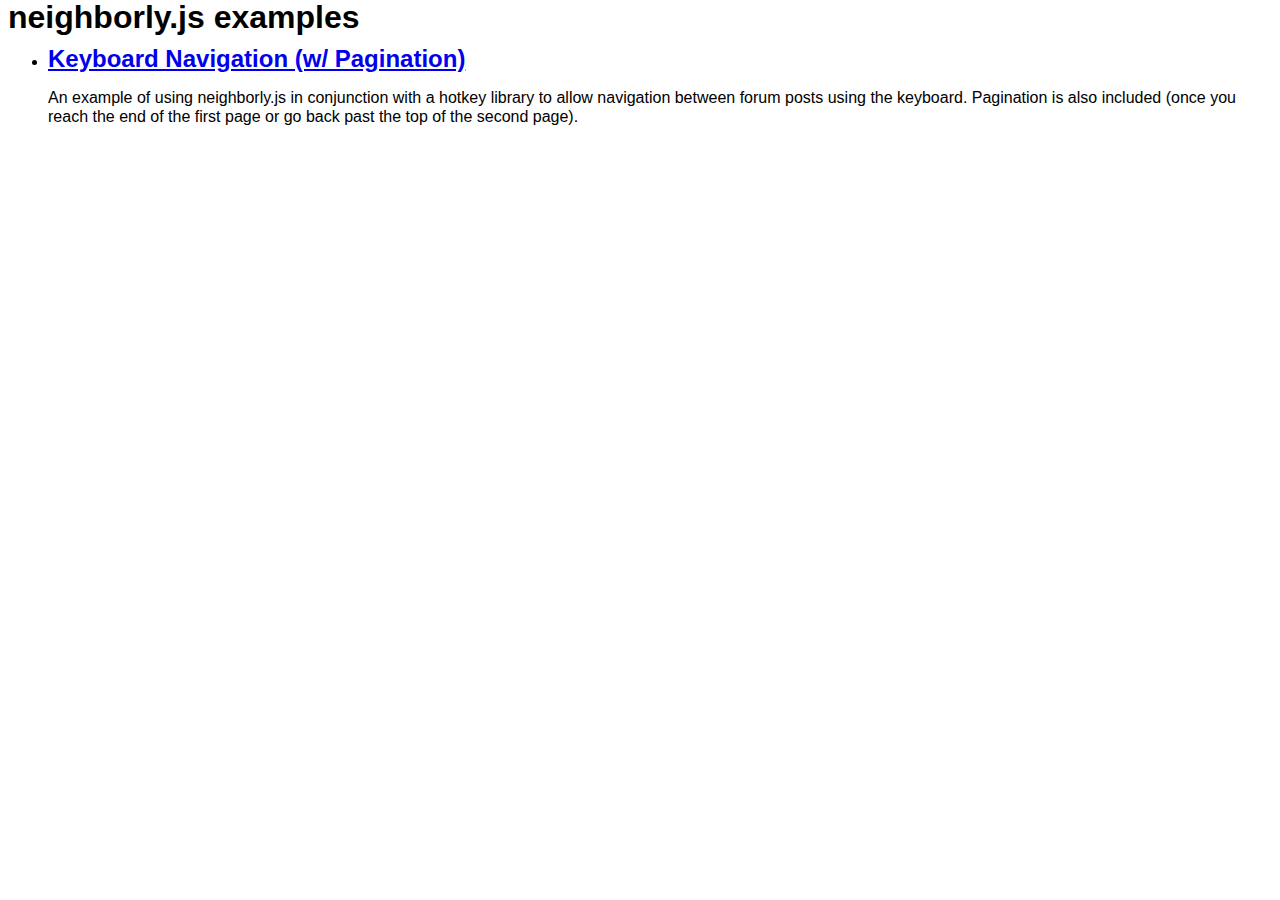
<file: examples/index.html>
<html>
  <head>
    <script src="../neighborly.prototype.js"></script>
    <link rel="stylesheet" href="examples.css" type="text/css" media="screen" />
    <title>neighborly.js examples</title>
  </head>

  <body>
    <h1>neighborly.js examples</h1>
    <ul>
      <li>
        <h2><a href="keyboard_pagination/keyboard_example_1.html">Keyboard Navigation (w/ Pagination)</a></h2>
        <p>An example of using neighborly.js in conjunction with a hotkey library to allow navigation between forum posts using the keyboard.  Pagination is also included (once you reach the end of the first page or go back past the top of the second page).</p>
      </li>
    </ul>
  </body>
</html>
</file>
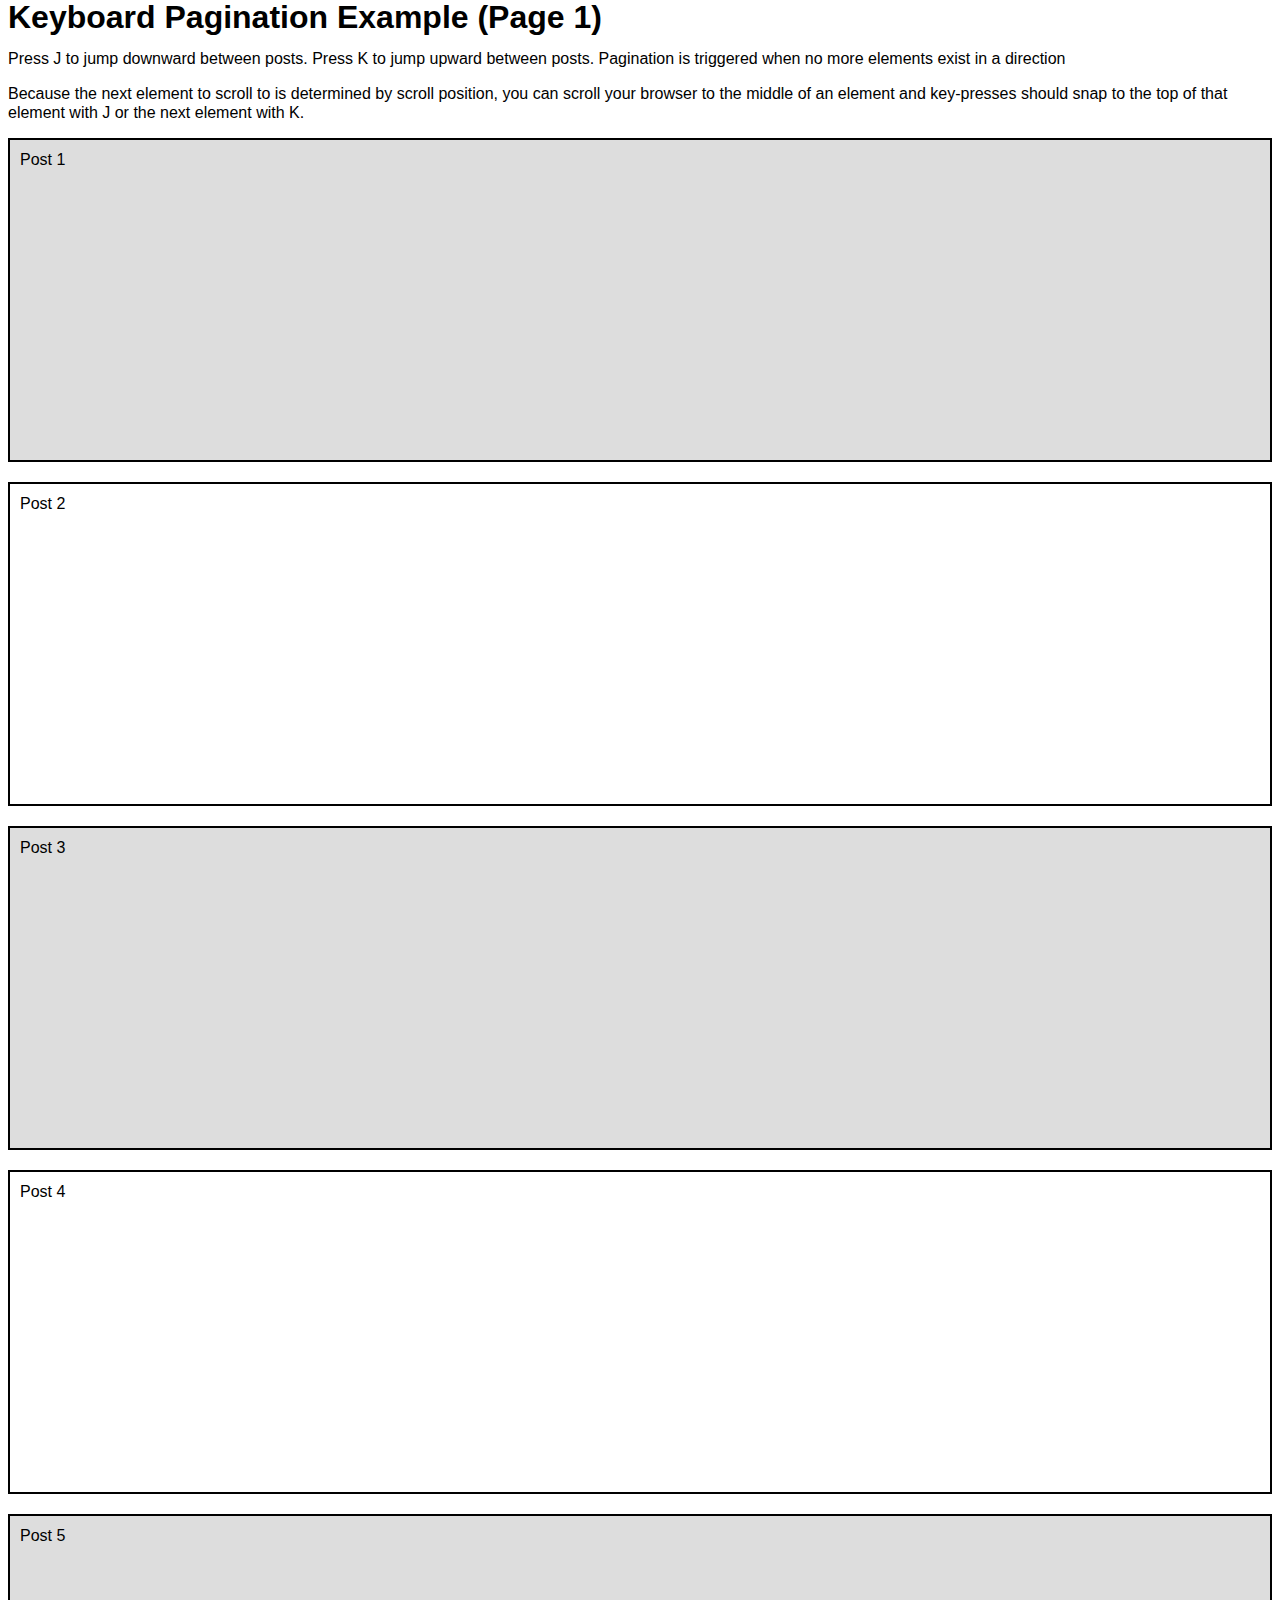
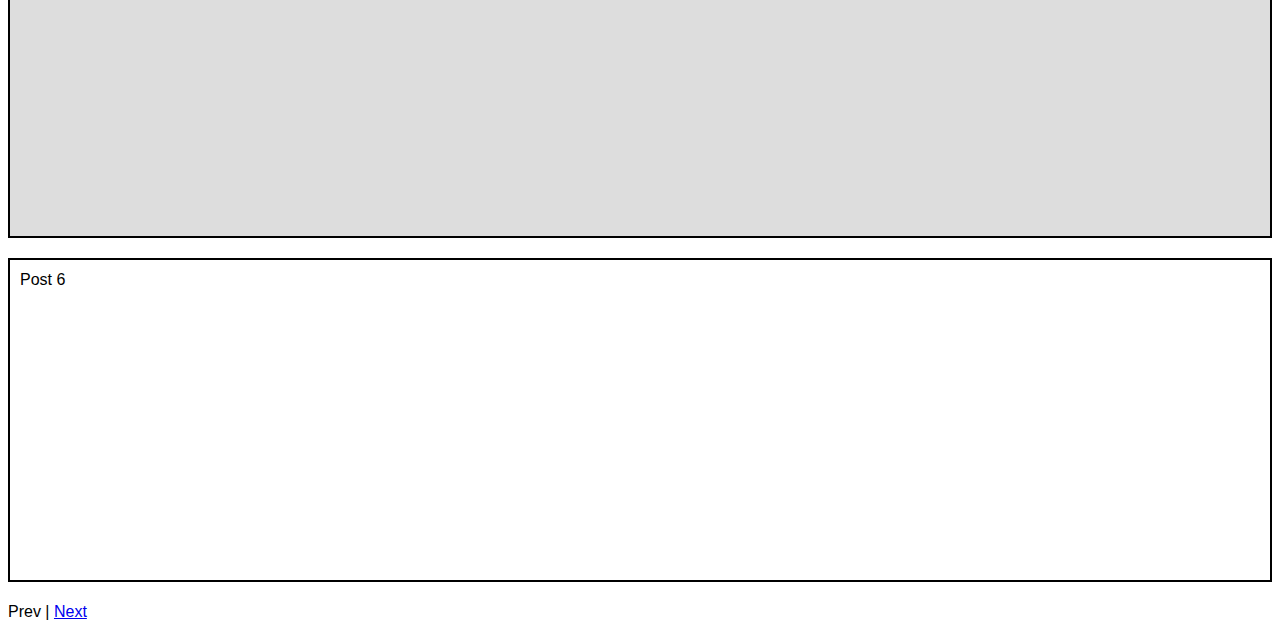
<file: examples/keyboard_pagination/keyboard_example_1.html>
<html>
  <head>
    <script src="http://prototypejs.org/assets/2009/8/31/prototype.js"></script>
    <script src="http://github.com/syntacticx/livepipe-ui/raw/master/src/livepipe.js"></script>
    <script src="http://github.com/syntacticx/livepipe-ui/raw/master/src/hotkey.js"></script>
    <script src="../../neighborly.prototype.js"></script>
    <script src="pagination.js"></script>
    <link rel="stylesheet" href="../examples.css" type="text/css" media="screen" />
    <title>Keyboard Pagination Example (Page 1)</title>
  </head>

  <body>
    <h1>Keyboard Pagination Example (Page 1)</h1>
    <p>Press J to jump downward between posts.  Press K to jump upward between posts.  Pagination is triggered when no more elements exist in a direction</p>
    <p>Because the next element to scroll to is determined by scroll position, you can scroll your browser to the middle of an element and key-presses should snap to the top of that element with J or the next element with K.</p>

    <div class="post odd">Post 1</div>
    <div class="post">Post 2</div>
    <div class="post odd">Post 3</div>
    <div class="post">Post 4</div>
    <div class="post odd">Post 5</div>
    <div class="post">Post 6</div>
    <div id="pagination">
      Prev
        |
      <a href="keyboard_example_2.html" id="next-page">Next</a>
    </div>
  </body>
</html>
</file>
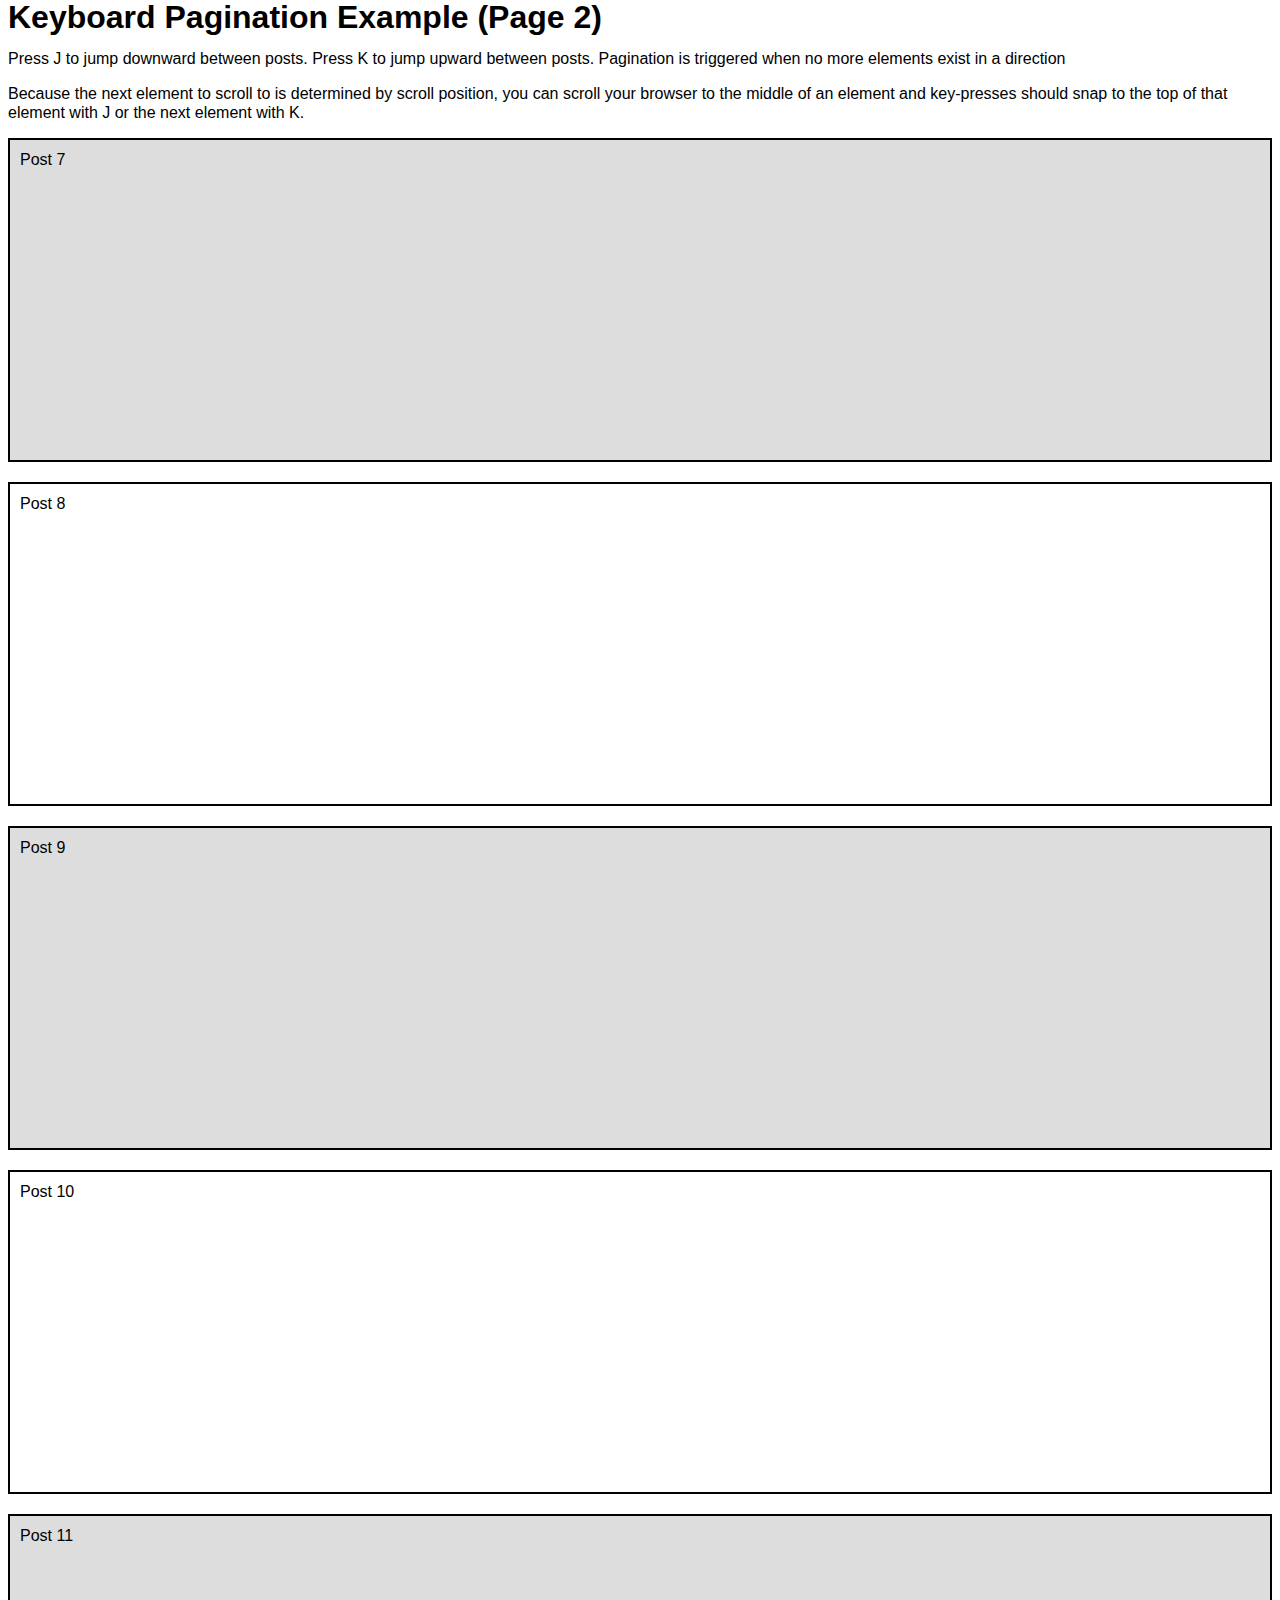
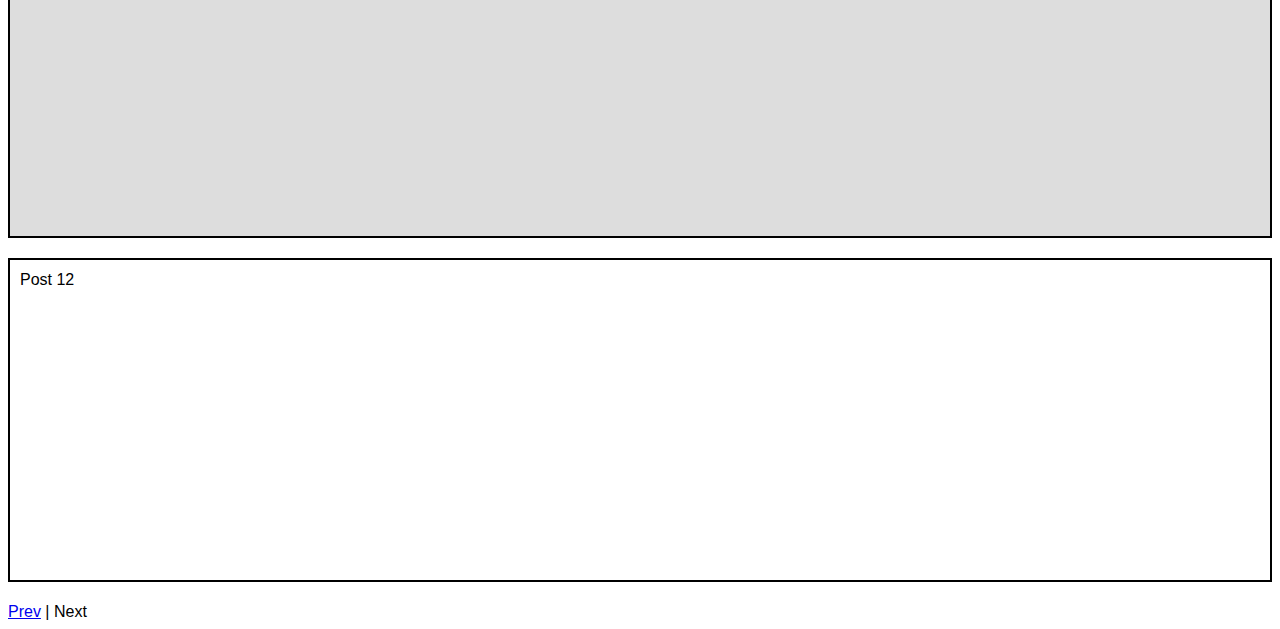
<file: examples/keyboard_pagination/keyboard_example_2.html>
<html>
  <head>
    <script src="http://prototypejs.org/assets/2009/8/31/prototype.js"></script>
    <script src="http://github.com/syntacticx/livepipe-ui/raw/master/src/livepipe.js"></script>
    <script src="http://github.com/syntacticx/livepipe-ui/raw/master/src/hotkey.js"></script>
    <script src="../../neighborly.prototype.js"></script>
    <script src="pagination.js"></script>
    <link rel="stylesheet" href="../examples.css" type="text/css" media="screen" />
    <title>Keyboard Pagination Example (Page 2)</title>
  </head>

  <body>
    <h1>Keyboard Pagination Example (Page 2)</h1>
    <p>Press J to jump downward between posts.  Press K to jump upward between posts.  Pagination is triggered when no more elements exist in a direction</p>
    <p>Because the next element to scroll to is determined by scroll position, you can scroll your browser to the middle of an element and key-presses should snap to the top of that element with J or the next element with K.</p>

    <div class="post odd">Post 7</div>
    <div class="post">Post 8</div>
    <div class="post odd">Post 9</div>
    <div class="post">Post 10</div>
    <div class="post odd">Post 11</div>
    <div class="post">Post 12</div>
    <div id="pagination">
      <a href="keyboard_example_1.html" id="prev-page">Prev</a>
        |
      Next
    </div>
  </body>
</html>
</file>
<file: examples/examples.css>
body{
  font-family:'Helvetica Neue Light', HelveticaNeue-Light, 'Helvetica Neue', Calibri, Helvetica, Arial;
  line-height:120%;
}

.post{
  height:300px;
  border:2px solid black;
  margin-bottom:20px;
  padding:10px;
}

.odd{
  background:#DDDDDD;
}
</file>
